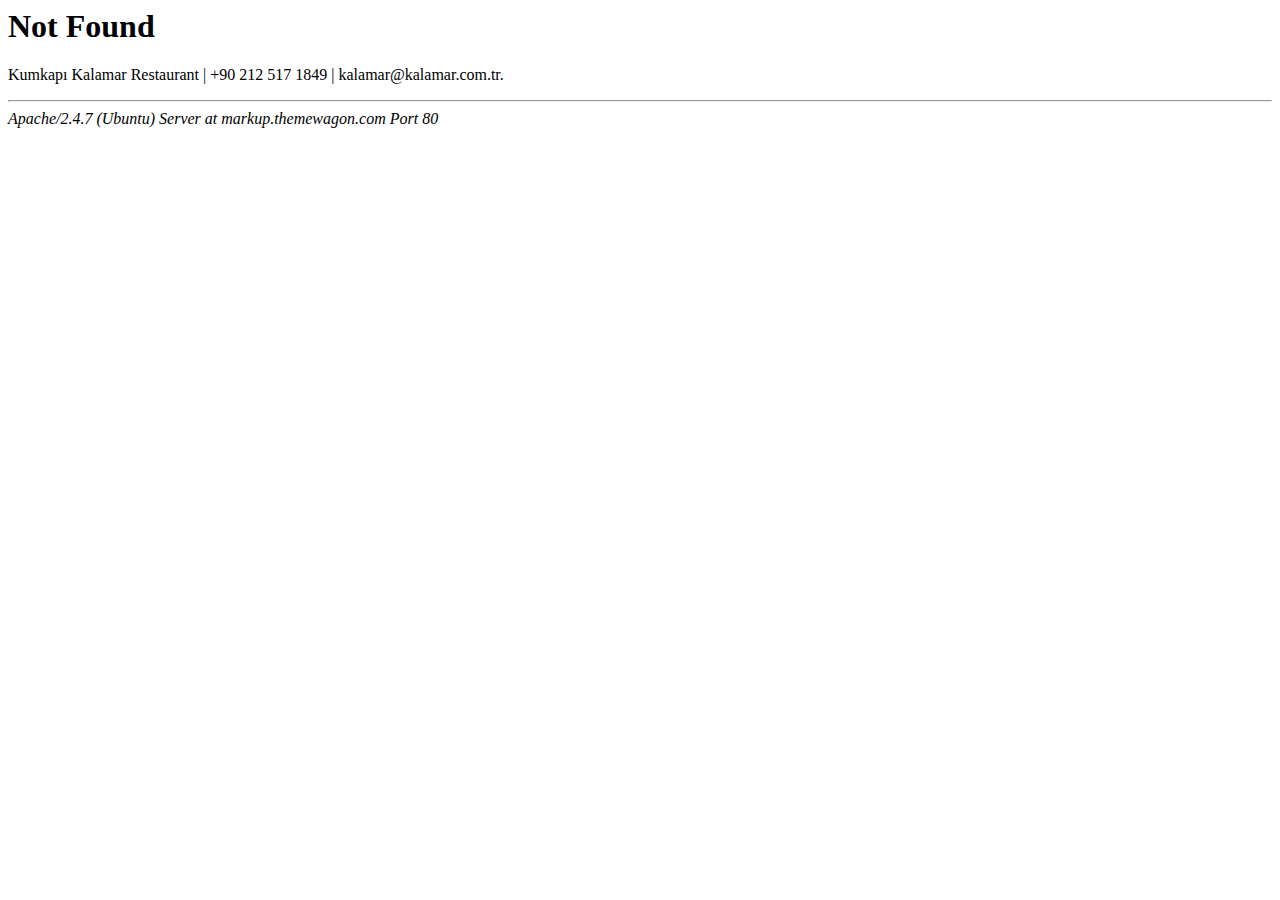
<file: kalamar/fonts/glyphicons-halflings-regular-2.html>
<!DOCTYPE HTML PUBLIC "-//IETF//DTD HTML 2.0//EN">
<html><head>
<title>404 Not Found</title>
</head><body>
<h1>Not Found</h1>
<p>Kumkapı Kalamar Restaurant | +90 212 517 1849 | kalamar@kalamar.com.tr.</p>
<hr>
<address>Apache/2.4.7 (Ubuntu) Server at markup.themewagon.com Port 80</address>
</body></html>
</file>
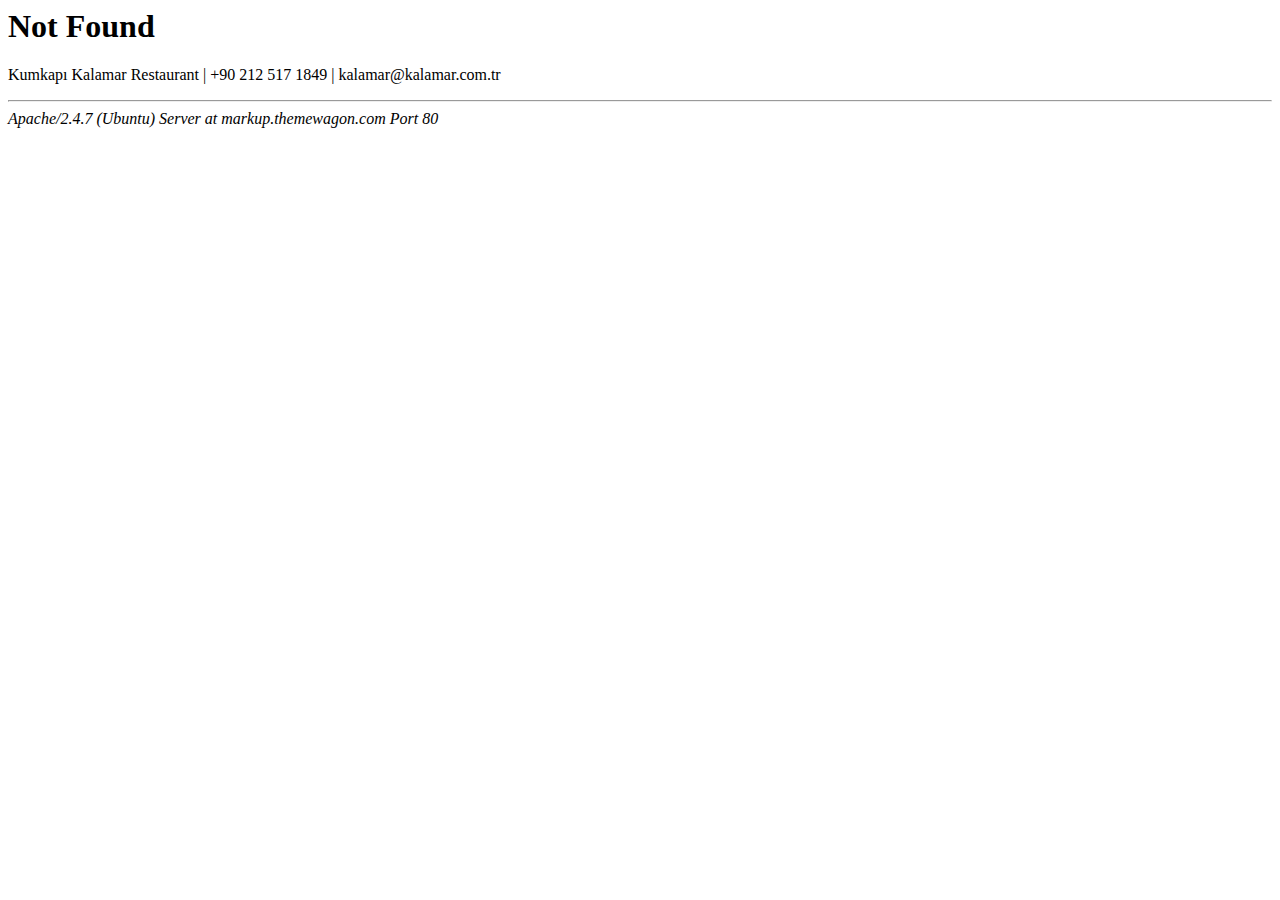
<file: kalamar/fonts/glyphicons-halflings-regular-3.html>
<!DOCTYPE HTML PUBLIC "-//IETF//DTD HTML 2.0//EN">
<html><head>
<title>404 Not Found</title>
</head><body>
<h1>Not Found</h1>
<p>Kumkapı Kalamar Restaurant | +90 212 517 1849 | kalamar@kalamar.com.tr</p>
<hr>
<address>Apache/2.4.7 (Ubuntu) Server at markup.themewagon.com Port 80</address>
</body></html>
</file>
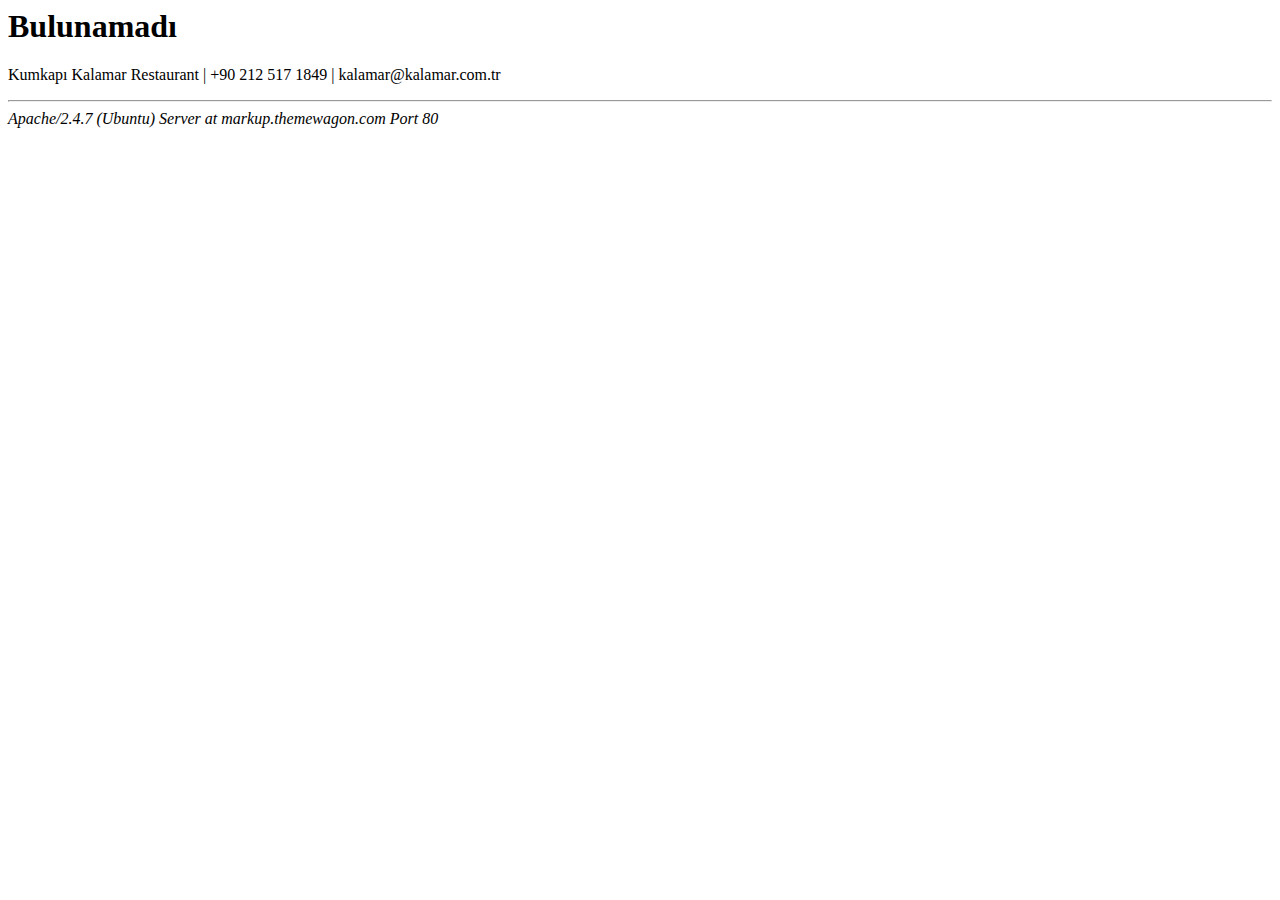
<file: kalamar/fonts/glyphicons-halflings-regular.html>
<!DOCTYPE HTML PUBLIC "-//IETF//DTD HTML 2.0//EN">
<html><head>
<title>404 Bulunamadı</title>
</head><body>
<h1>Bulunamadı</h1>
<p>Kumkapı Kalamar Restaurant | +90 212 517 1849 | kalamar@kalamar.com.tr</p>
<hr>
<address>Apache/2.4.7 (Ubuntu) Server at markup.themewagon.com Port 80</address>
</body></html>
</file>
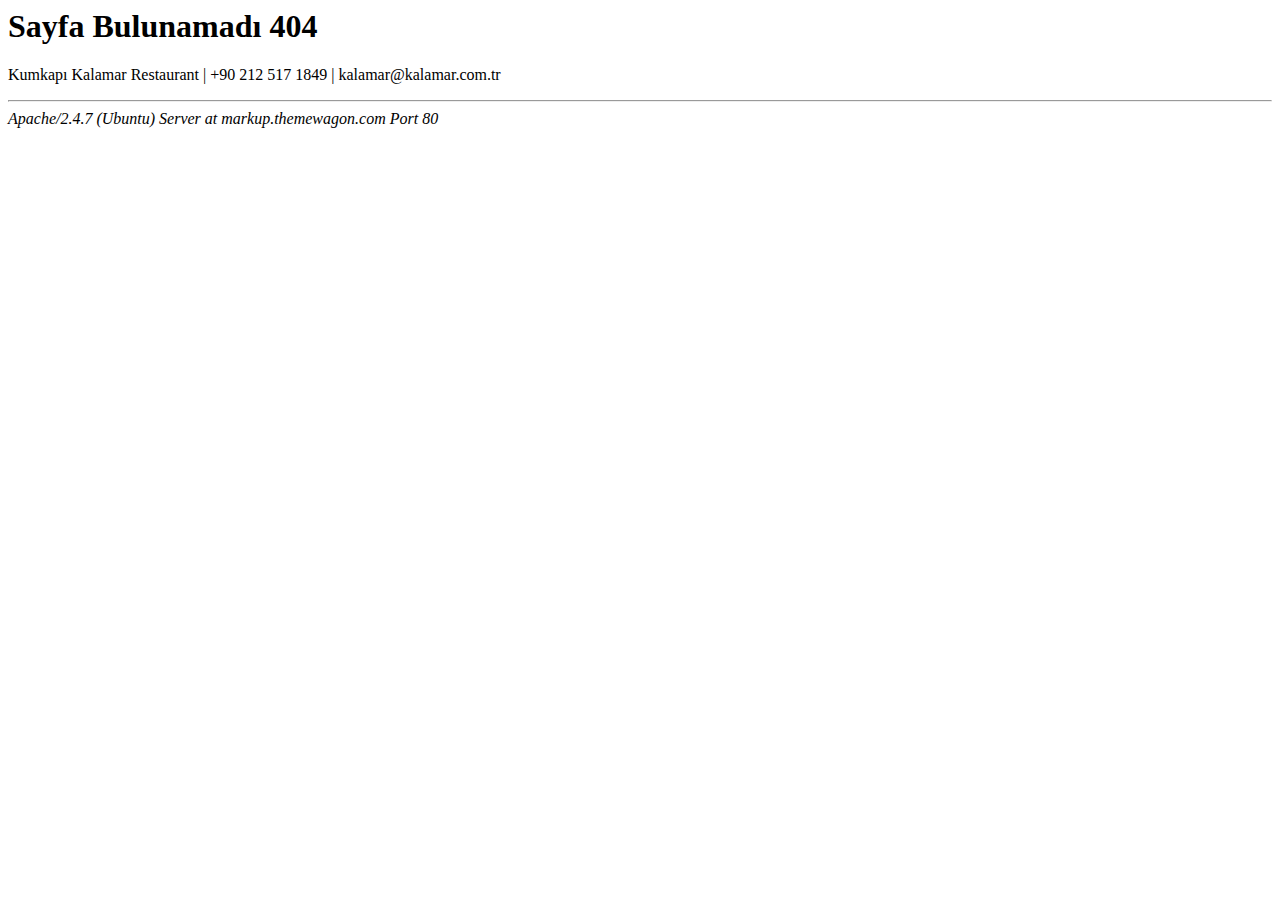
<file: kalamar/fonts/glyphicons-halflings-regulard41d.html>
<!DOCTYPE HTML PUBLIC "-//IETF//DTD HTML 2.0//EN">
<html><head>
<title>404 Sayfa Bulunamadı</title>
</head><body>
<h1>Sayfa Bulunamadı 404</h1>
<p>Kumkapı Kalamar Restaurant | +90 212 517 1849 | kalamar@kalamar.com.tr</p>
<hr>
<address>Apache/2.4.7 (Ubuntu) Server at markup.themewagon.com Port 80</address>
</body></html>
</file>
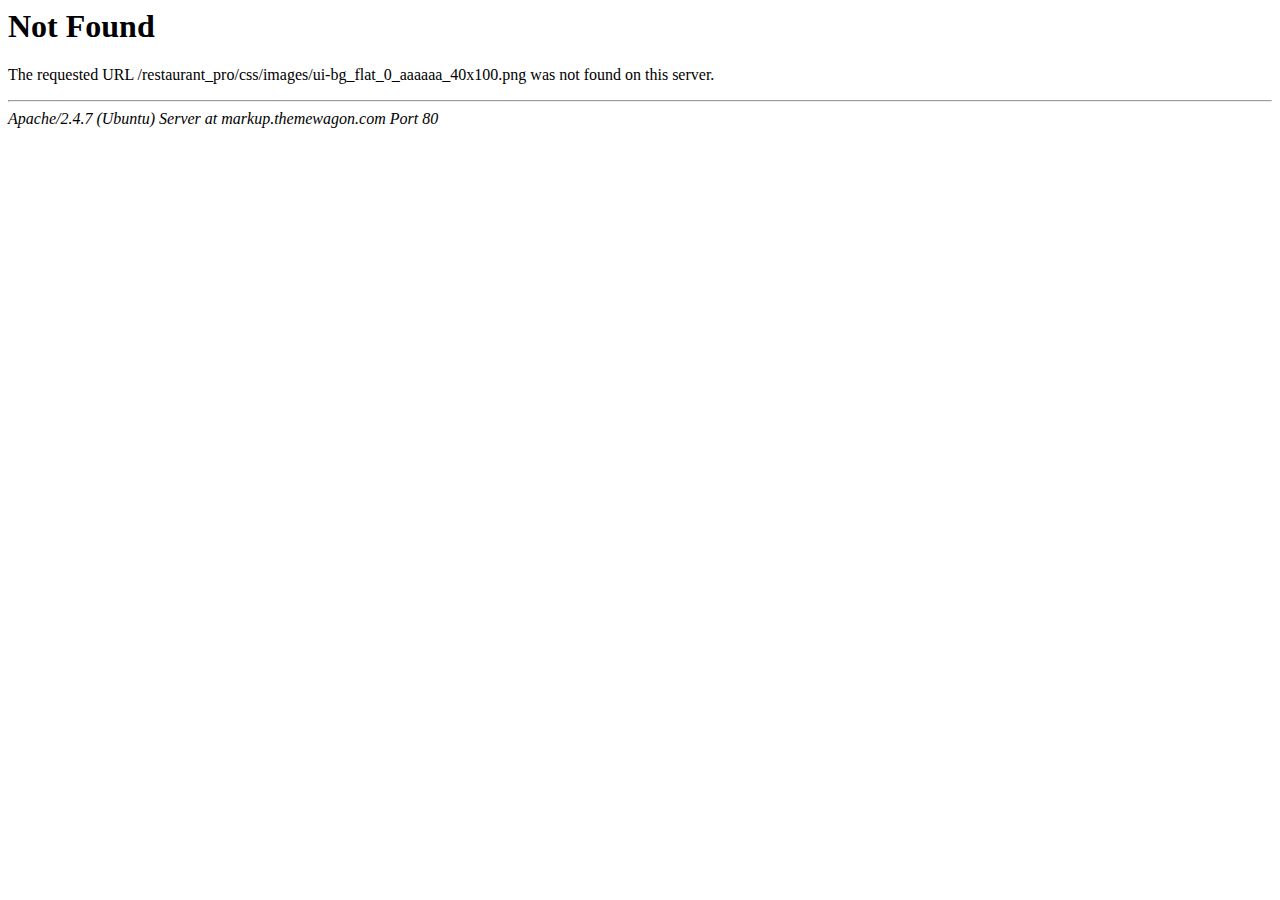
<file: kalamar/css/images/ui-bg_flat_0_aaaaaa_40x100.html>
<!DOCTYPE HTML PUBLIC "-//IETF//DTD HTML 2.0//EN">
<html><head>
<title>404 Not Found</title>
</head><body>
<h1>Not Found</h1>
<p>The requested URL /restaurant_pro/css/images/ui-bg_flat_0_aaaaaa_40x100.png was not found on this server.</p>
<hr>
<address>Apache/2.4.7 (Ubuntu) Server at markup.themewagon.com Port 80</address>
</body></html>
</file>
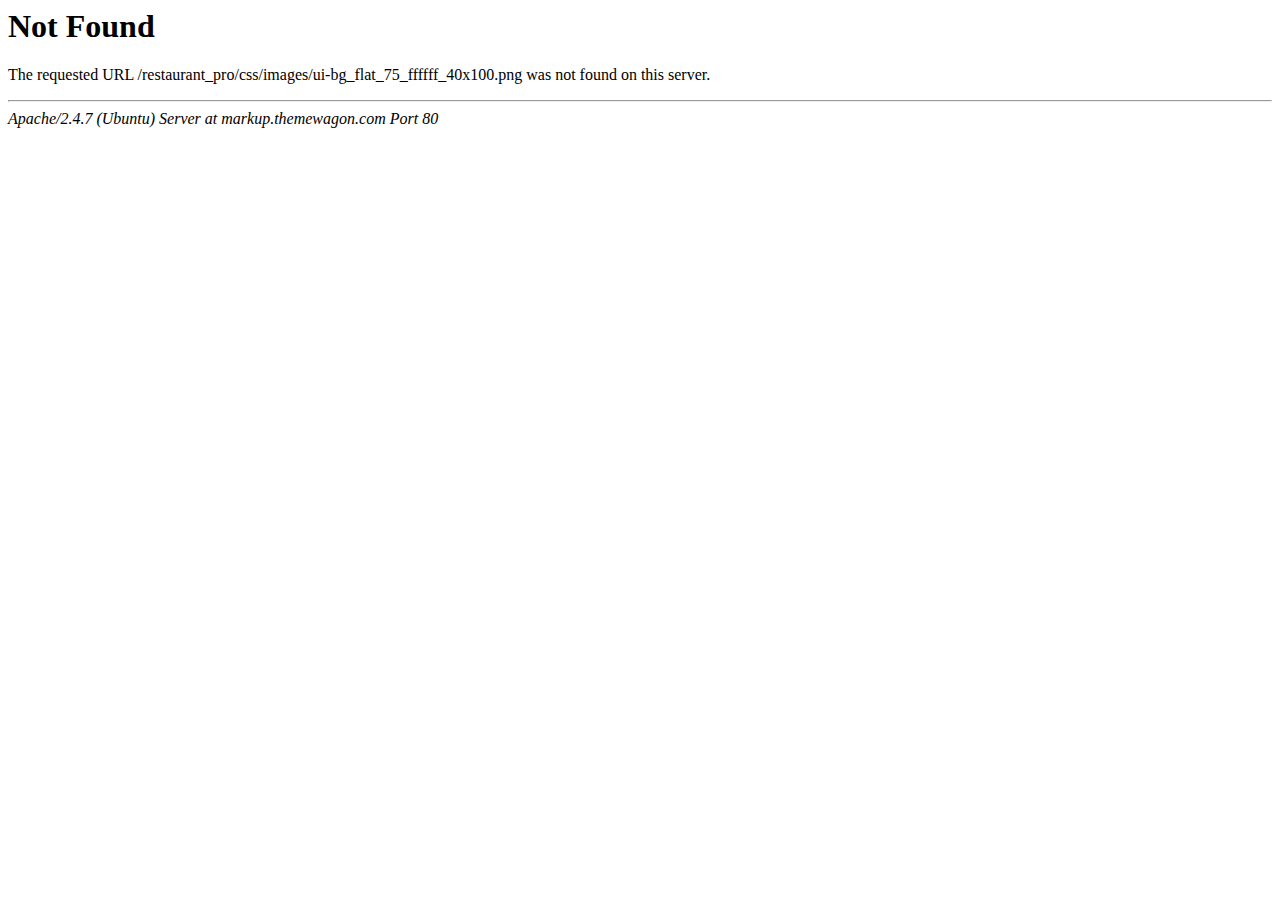
<file: kalamar/css/images/ui-bg_flat_75_ffffff_40x100.html>
<!DOCTYPE HTML PUBLIC "-//IETF//DTD HTML 2.0//EN">
<html><head>
<title>404 Not Found</title>
</head><body>
<h1>Not Found</h1>
<p>The requested URL /restaurant_pro/css/images/ui-bg_flat_75_ffffff_40x100.png was not found on this server.</p>
<hr>
<address>Apache/2.4.7 (Ubuntu) Server at markup.themewagon.com Port 80</address>
</body></html>
</file>
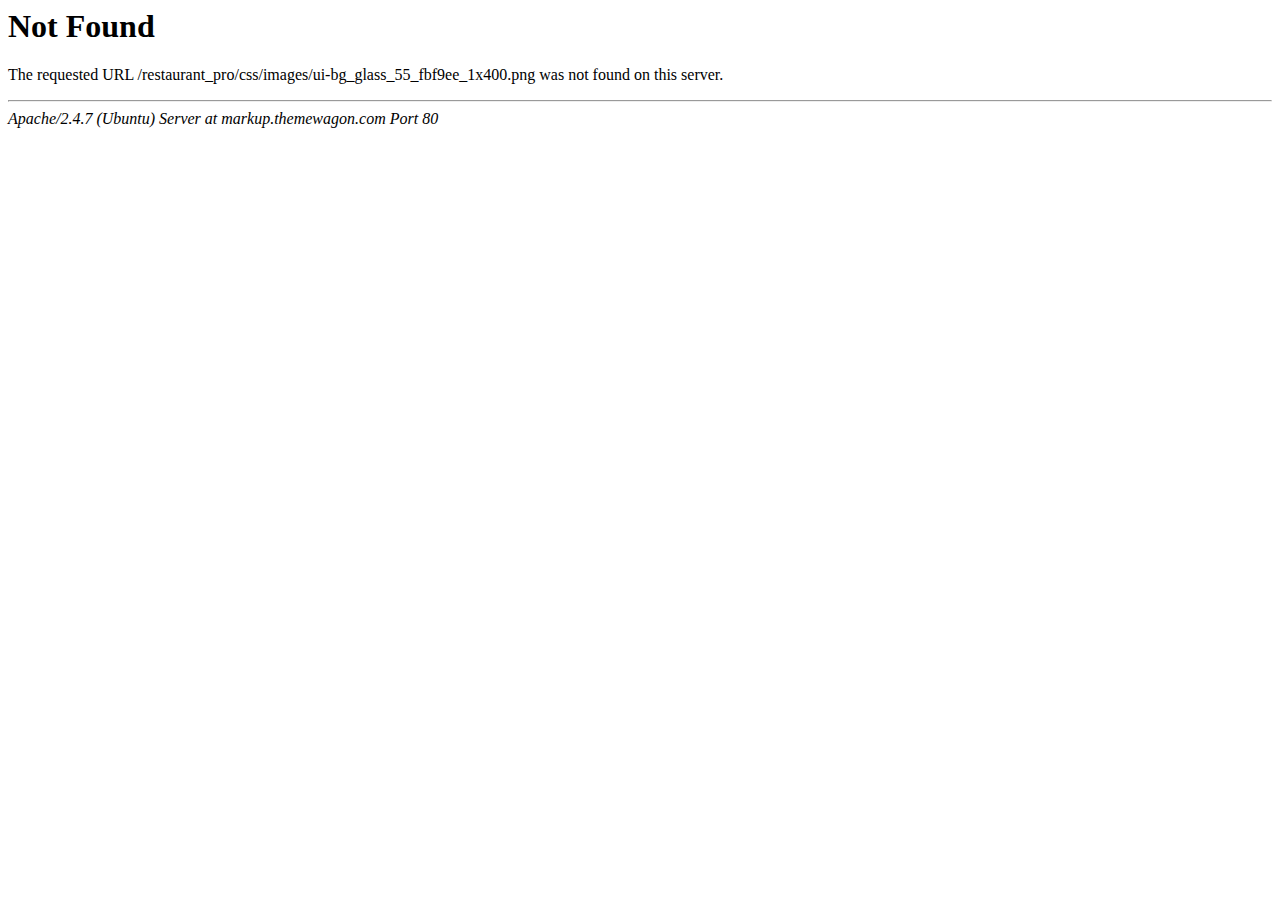
<file: kalamar/css/images/ui-bg_glass_55_fbf9ee_1x400.html>
<!DOCTYPE HTML PUBLIC "-//IETF//DTD HTML 2.0//EN">
<html><head>
<title>404 Not Found</title>
</head><body>
<h1>Not Found</h1>
<p>The requested URL /restaurant_pro/css/images/ui-bg_glass_55_fbf9ee_1x400.png was not found on this server.</p>
<hr>
<address>Apache/2.4.7 (Ubuntu) Server at markup.themewagon.com Port 80</address>
</body></html>
</file>
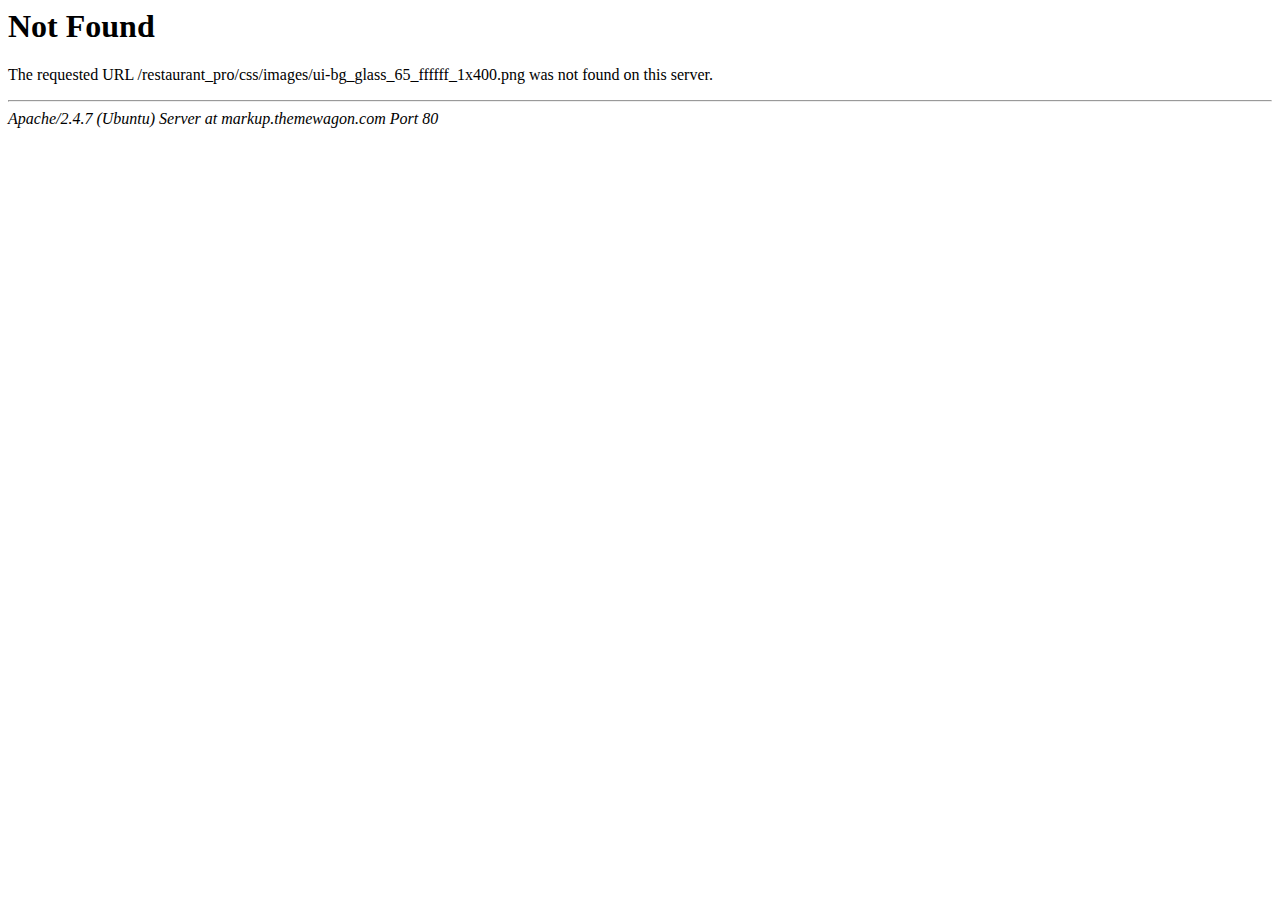
<file: kalamar/css/images/ui-bg_glass_65_ffffff_1x400.html>
<!DOCTYPE HTML PUBLIC "-//IETF//DTD HTML 2.0//EN">
<html><head>
<title>404 Not Found</title>
</head><body>
<h1>Not Found</h1>
<p>The requested URL /restaurant_pro/css/images/ui-bg_glass_65_ffffff_1x400.png was not found on this server.</p>
<hr>
<address>Apache/2.4.7 (Ubuntu) Server at markup.themewagon.com Port 80</address>
</body></html>
</file>
